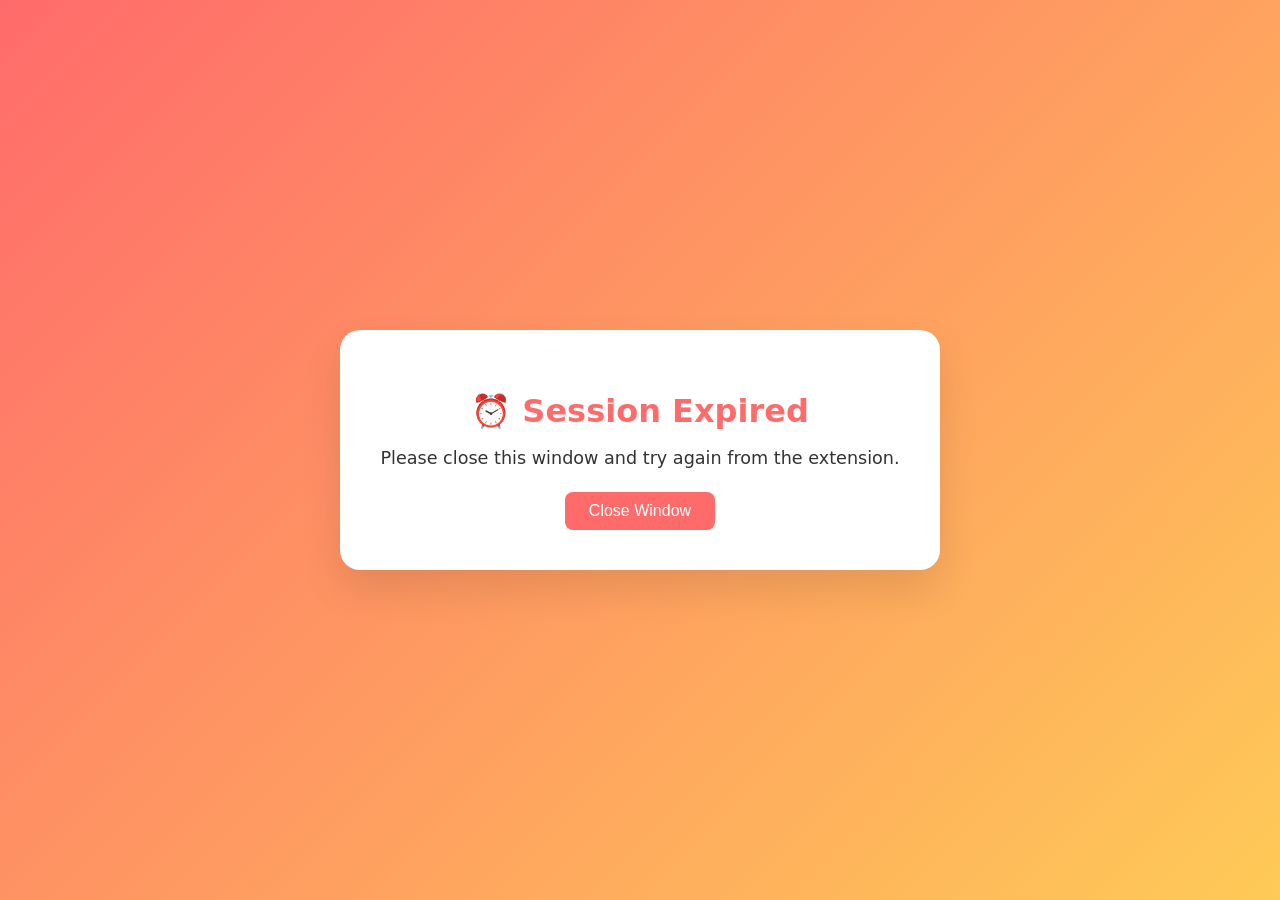
<file: refresh.html>
<!DOCTYPE html>
<html>
<head>
    <meta charset="UTF-8">
    <title>Session Expired</title>
    <style>
        body {
            font-family: system-ui, -apple-system, sans-serif;
            display: flex;
            justify-content: center;
            align-items: center;
            height: 100vh;
            margin: 0;
            background: linear-gradient(135deg, #ff6b6b, #feca57);
        }
        .container {
            text-align: center;
            background: white;
            padding: 40px;
            border-radius: 20px;
            box-shadow: 0 20px 40px rgba(0,0,0,0.1);
        }
        h1 {
            color: #ff6b6b;
            font-size: 2em;
            margin-bottom: 16px;
        }
        p {
            color: #333;
            font-size: 1.1em;
            margin-bottom: 24px;
        }
        button {
            background: #ff6b6b;
            color: white;
            border: none;
            padding: 10px 24px;
            border-radius: 8px;
            font-size: 1em;
            cursor: pointer;
        }
        button:hover {
            background: #ee5a5a;
        }
    </style>
</head>
<body>
    <div class="container">
        <h1>⏰ Session Expired</h1>
        <p>Please close this window and try again from the extension.</p>
        <button onclick="window.close()">Close Window</button>
    </div>
    <script>
        setTimeout(() => window.close(), 3000);
    </script>
</body>
</html>
</file>
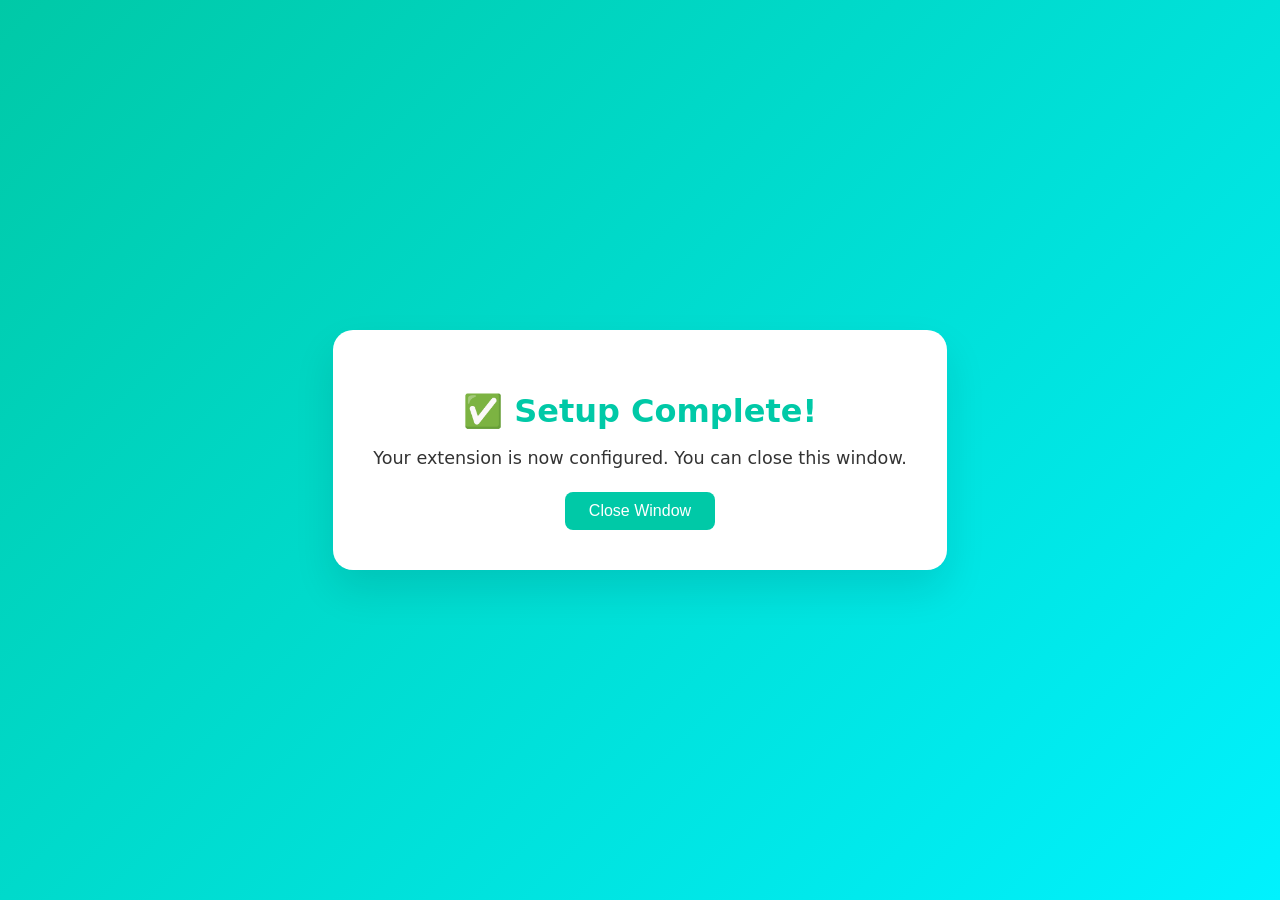
<file: success.html>
<!DOCTYPE html>
<html>
<head>
    <meta charset="UTF-8">
    <title>2MinPay - Setup Complete</title>
    <style>
        body {
            font-family: system-ui, -apple-system, sans-serif;
            display: flex;
            justify-content: center;
            align-items: center;
            height: 100vh;
            margin: 0;
            background: linear-gradient(135deg, #00c9a7, #00f2fe);
        }
        .container {
            text-align: center;
            background: white;
            padding: 40px;
            border-radius: 20px;
            box-shadow: 0 20px 40px rgba(0,0,0,0.1);
        }
        h1 {
            color: #00c9a7;
            font-size: 2em;
            margin-bottom: 16px;
        }
        p {
            color: #333;
            font-size: 1.1em;
            margin-bottom: 24px;
        }
        button {
            background: #00c9a7;
            color: white;
            border: none;
            padding: 10px 24px;
            border-radius: 8px;
            font-size: 1em;
            cursor: pointer;
        }
        button:hover {
            background: #00b894;
        }
    </style>
</head>
<body>
    <div class="container">
        <h1>✅ Setup Complete!</h1>
        <p>Your extension is now configured. You can close this window.</p>
        <button onclick="window.close()">Close Window</button>
    </div>
    <script>
        setTimeout(() => window.close(), 2000);
    </script>
</body>
</html>
</file>
